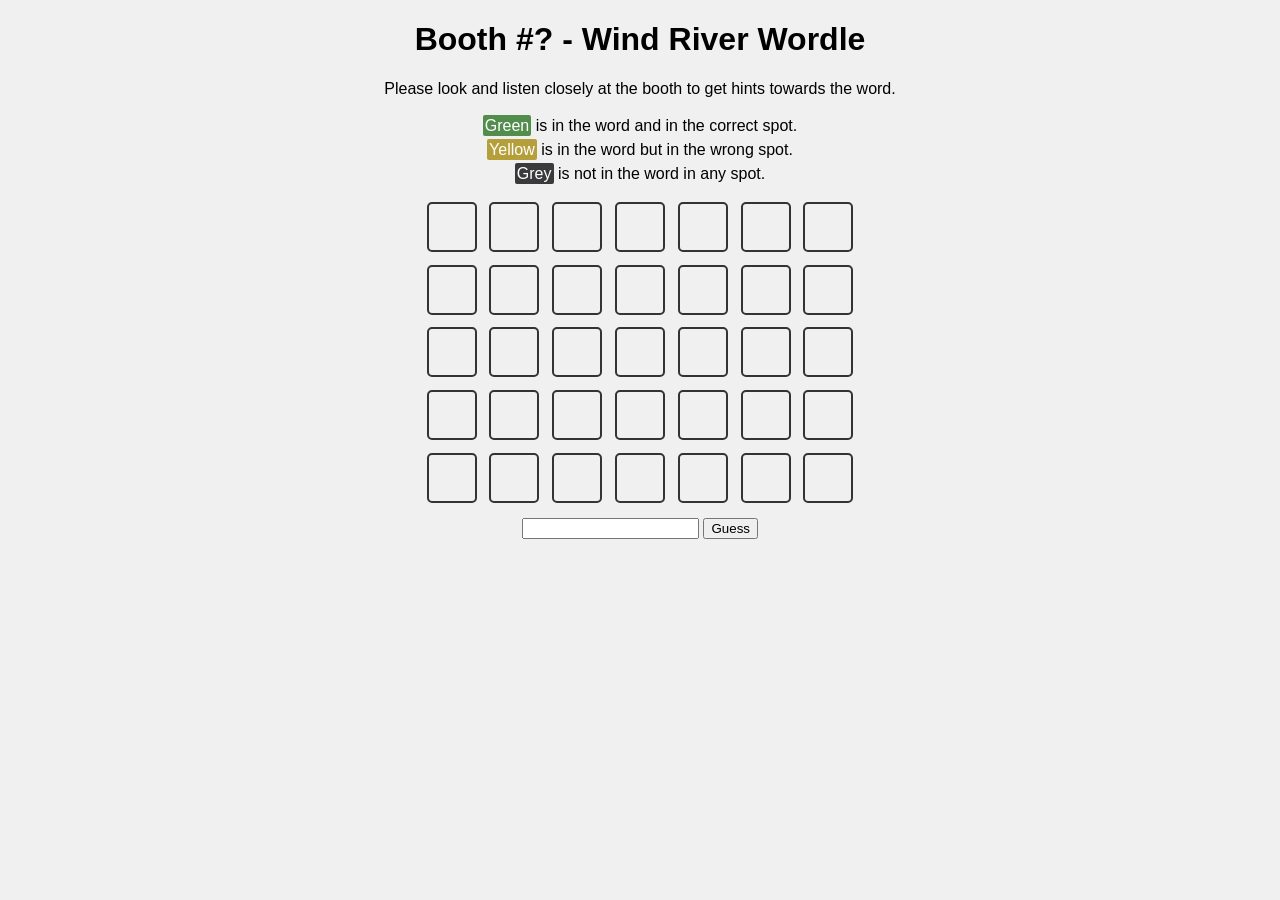
<file: index.html>
<!DOCTYPE html>
<html lang="en">
    <head>
        <meta charset="UTF-8">
        <meta name="viewport" content="width=device-width, initial-scale=1.0">
        <title>WR Career Expo Wordle</title>
        <link rel="stylesheet" href="styles.css">
    </head>
    <body>
        <h1>Booth #? - Wind River Wordle</h1>
        <p>
            Please look and listen closely at the booth to get hints towards the word. 
        </p>
        <p style="line-height:24px;">
           <span style="padding: 2px; margin-bottom:2px; background:#538d4e;color:white; border-radius: 2px;">Green</span> is in the word and in the correct spot. <br>
           <span style="padding: 2px; margin-bottom:2px; background:#b59f3b;color:white; border-radius: 2px;">Yellow</span> is in the word but in the wrong spot. <br>
           <span style="padding: 2px; margin-bottom:2px; background:#3a3a3c; color:white; border-radius:2px;">Grey</span> is not in the word in any spot.
        </p>
        <div id="gameboard"></div>
        <input type="text" id="guess">
        <input hidden type="hidden" id="secret" value="ACBTWPX" />
        <button id="btnGuess">Guess</button>
        <script src="script.js"></script>
    </body>
</html>
</file>
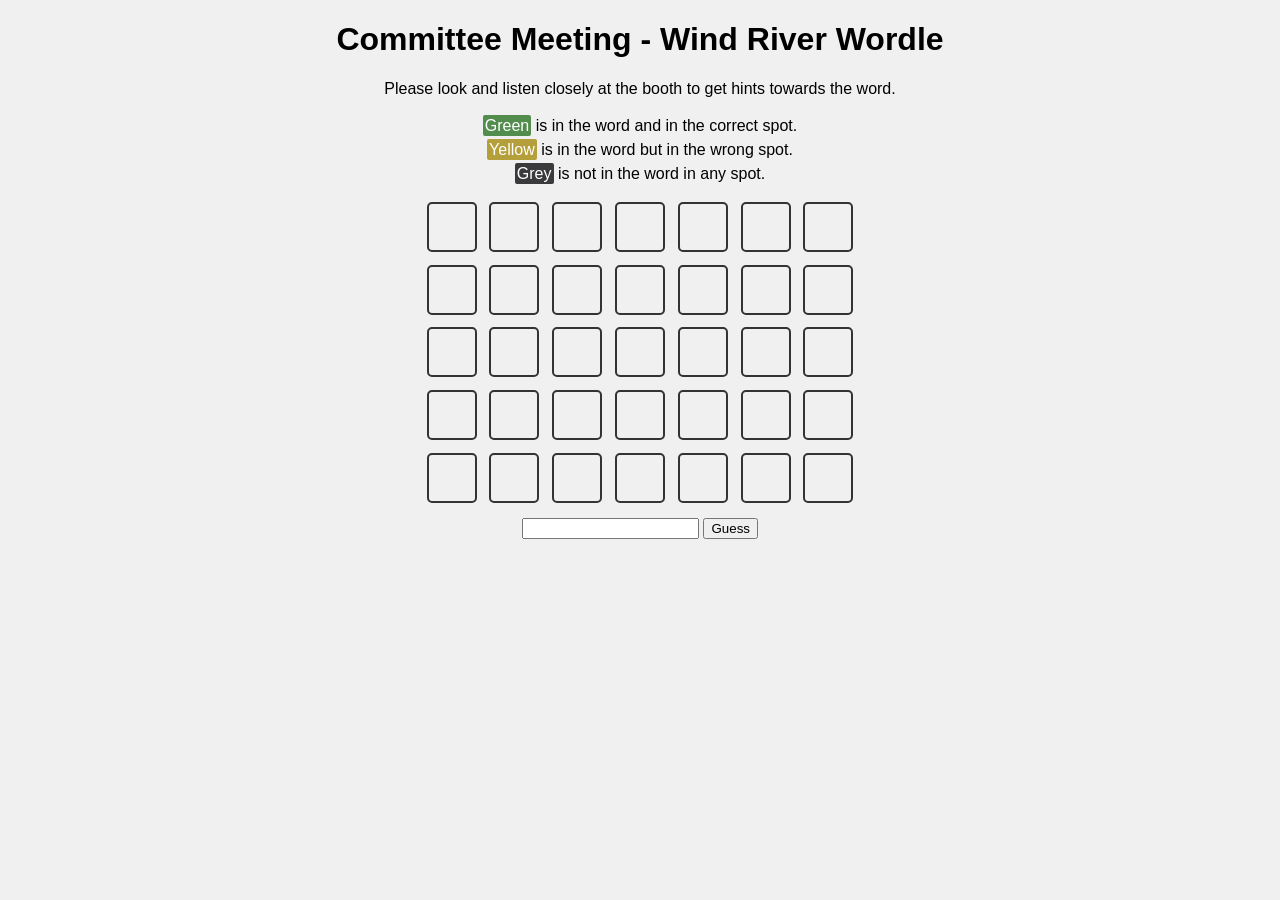
<file: Booth1.html>
<!DOCTYPE html>
<html lang="en">
    <head>
        <meta charset="UTF-8">
        <meta name="viewport" content="width=device-width, initial-scale=1.0">
        <title>WR Career Expo Wordle</title>
        <link rel="stylesheet" href="styles.css">
    </head>
    <body>
        <h1>Committee Meeting - Wind River Wordle</h1>
        <p>
            Please look and listen closely at the booth to get hints towards the word. 
        </p>
        <p style="line-height:24px;">
           <span style="padding: 2px; margin-bottom:2px; background:#538d4e;color:white; border-radius: 2px;">Green</span> is in the word and in the correct spot. <br>
           <span style="padding: 2px; margin-bottom:2px; background:#b59f3b;color:white; border-radius: 2px;">Yellow</span> is in the word but in the wrong spot. <br>
           <span style="padding: 2px; margin-bottom:2px; background:#3a3a3c; color:white; border-radius:2px;">Grey</span> is not in the word in any spot.
        </p>
        <div id="gameboard"></div>
        <input type="text" id="guess">
        <input hidden type="hidden" id="secret" value="RJJYNSL" />
        <button id="btnGuess">Guess</button>
        <script src="script.js"></script>
    </body>
</html>
</file>
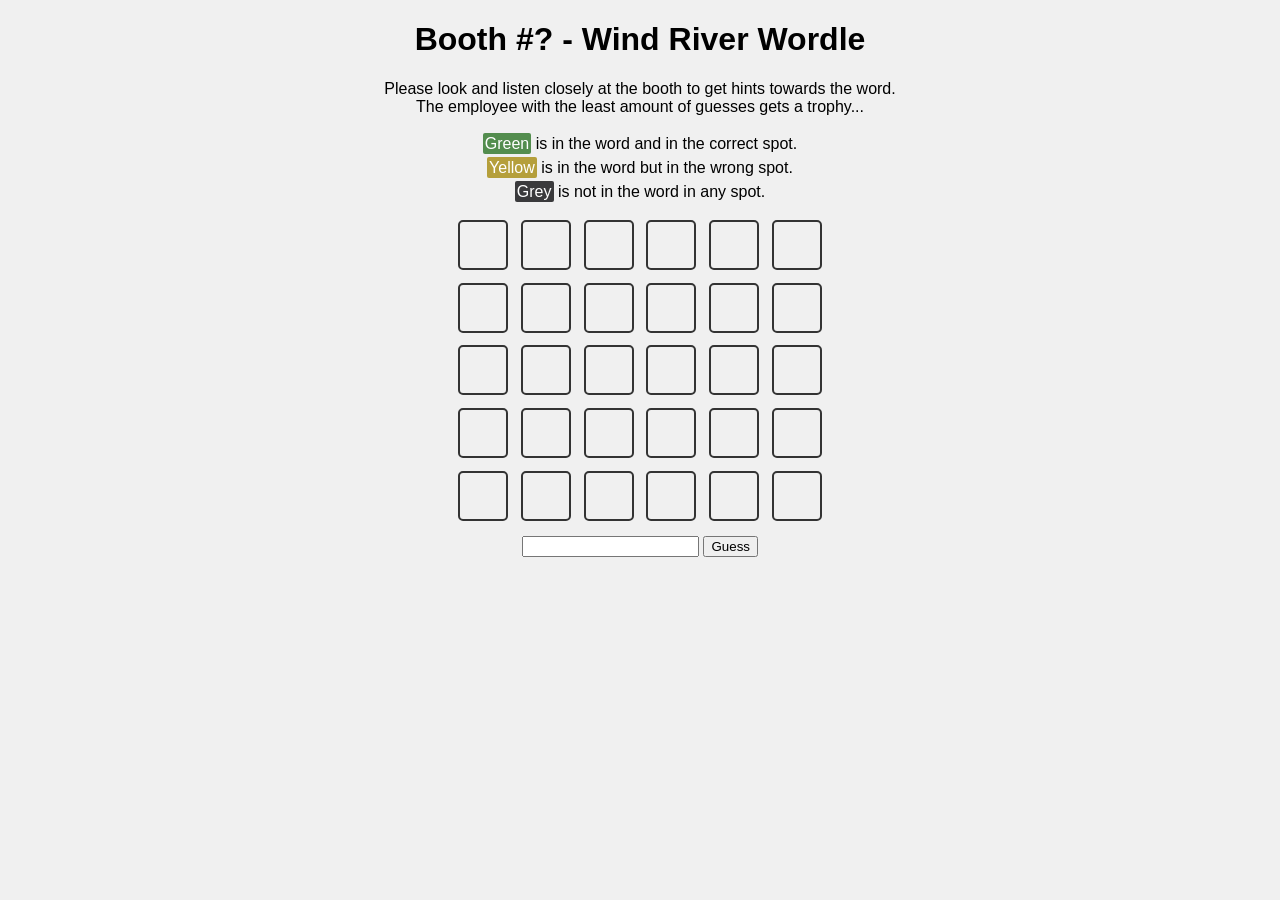
<file: CertBooth.html>
<!DOCTYPE html>
<html lang="en">
    <head>
        <meta charset="UTF-8">
        <meta name="viewport" content="width=device-width, initial-scale=1.0">
        <title>WR Career Expo Wordle</title>
        <link rel="stylesheet" href="styles.css">
    </head>
    <body>
        <h1>Booth #? - Wind River Wordle</h1>
        <p>
            Please look and listen closely at the booth to get hints towards the word. <br>
            The employee with the least amount of guesses gets a trophy...
        </p>
        <p style="line-height:24px;">
           <span style="padding: 2px; margin-bottom:2px; background:#538d4e;color:white; border-radius: 2px;">Green</span> is in the word and in the correct spot. <br>
           <span style="padding: 2px; margin-bottom:2px; background:#b59f3b;color:white; border-radius: 2px;">Yellow</span> is in the word but in the wrong spot. <br>
           <span style="padding: 2px; margin-bottom:2px; background:#3a3a3c; color:white; border-radius:2px;">Grey</span> is not in the word in any spot.
        </p>
        <div id="gameboard"></div>
        <input type="text" id="guess">
        <input hidden type="hidden" id="secret" value="XFKJYD" />
        <button id="btnGuess">Guess</button>
        <script src="script.js"></script>
    </body>
</html>
</file>
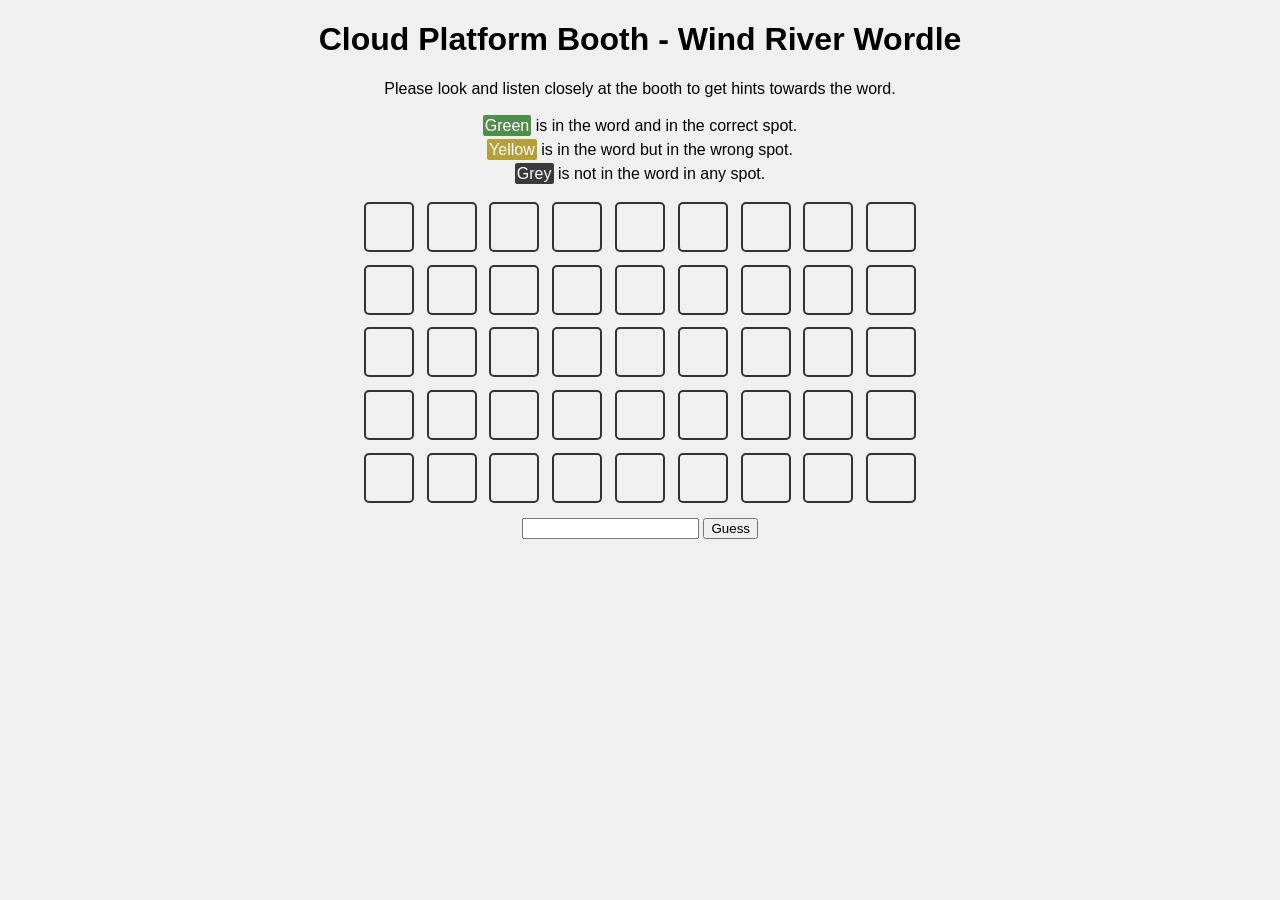
<file: CloudPlatform.html>
<!DOCTYPE html>
<html lang="en">
    <head>
        <meta charset="UTF-8">
        <meta name="viewport" content="width=device-width, initial-scale=1.0">
        <title>WR Career Expo Wordle</title>
        <link rel="stylesheet" href="styles.css">
    </head>
    <body>
        <h1>Cloud Platform Booth - Wind River Wordle</h1>
        <p>
            Please look and listen closely at the booth to get hints towards the word. 
        </p>
        <p style="line-height:24px;">
           <span style="padding: 2px; margin-bottom:2px; background:#538d4e;color:white; border-radius: 2px;">Green</span> is in the word and in the correct spot. <br>
           <span style="padding: 2px; margin-bottom:2px; background:#b59f3b;color:white; border-radius: 2px;">Yellow</span> is in the word but in the wrong spot. <br>
           <span style="padding: 2px; margin-bottom:2px; background:#3a3a3c; color:white; border-radius:2px;">Grey</span> is not in the word in any spot.
        </p>
        <div id="gameboard"></div>
        <input type="text" id="guess">
        <input hidden type="hidden" id="secret" value="XYFWQNSLC" />
        <button id="btnGuess">Guess</button>
        <script src="script.js"></script>
    </body>
</html>
</file>
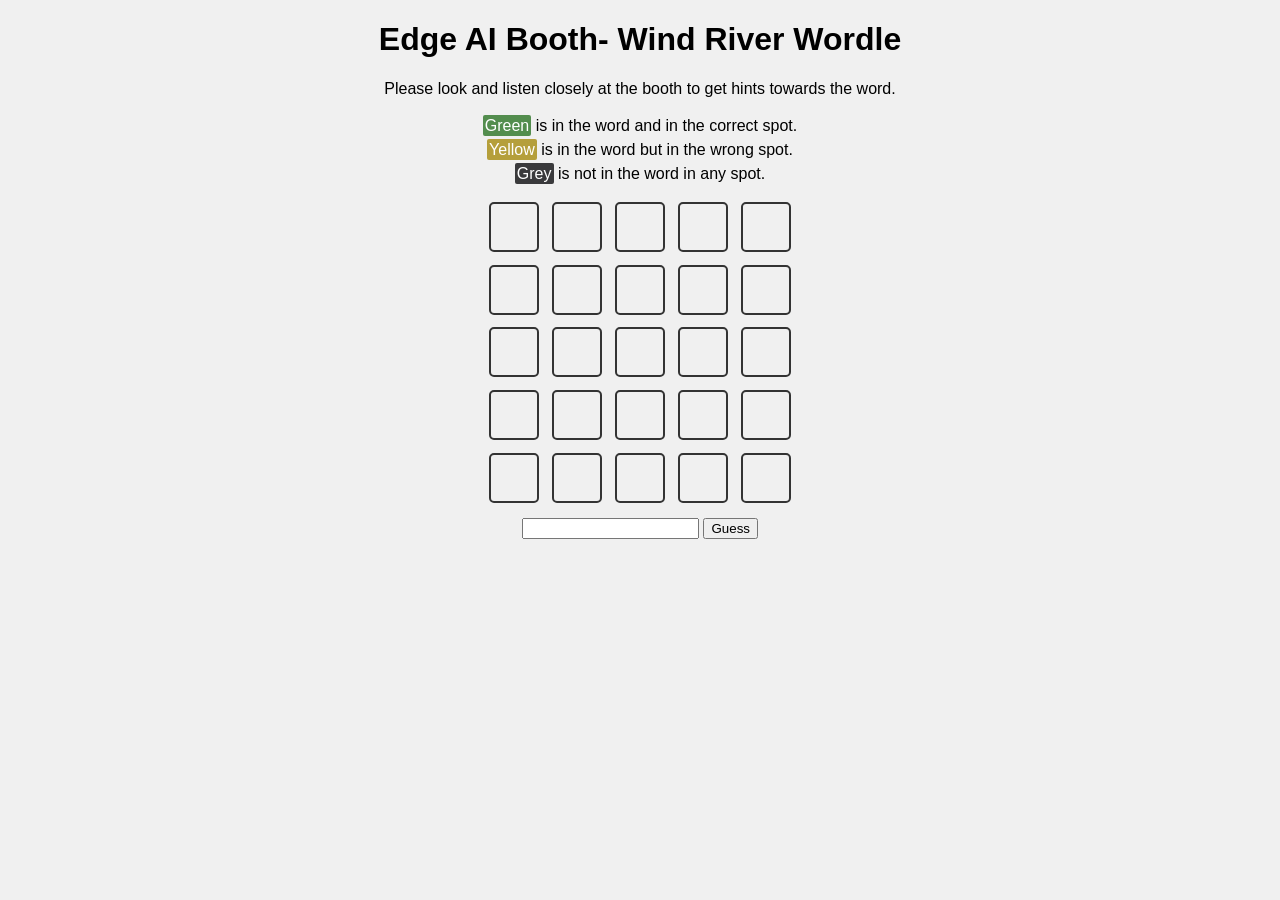
<file: EdgeAI.html>
<!DOCTYPE html>
<html lang="en">
    <head>
        <meta charset="UTF-8">
        <meta name="viewport" content="width=device-width, initial-scale=1.0">
        <title>WR Career Expo Wordle</title>
        <link rel="stylesheet" href="styles.css">
    </head>
    <body>
        <h1>Edge AI Booth- Wind River Wordle</h1>
        <p>
            Please look and listen closely at the booth to get hints towards the word. 
        </p>
        <p style="line-height:24px;">
           <span style="padding: 2px; margin-bottom:2px; background:#538d4e;color:white; border-radius: 2px;">Green</span> is in the word and in the correct spot. <br>
           <span style="padding: 2px; margin-bottom:2px; background:#b59f3b;color:white; border-radius: 2px;">Yellow</span> is in the word but in the wrong spot. <br>
           <span style="padding: 2px; margin-bottom:2px; background:#3a3a3c; color:white; border-radius:2px;">Grey</span> is not in the word in any spot.
        </p>
        <div id="gameboard"></div>
        <input type="text" id="guess">
        <input hidden type="hidden" id="secret" value="NSKJW" />
        <button id="btnGuess">Guess</button>
        <script src="script.js"></script>
    </body>
</html>
</file>
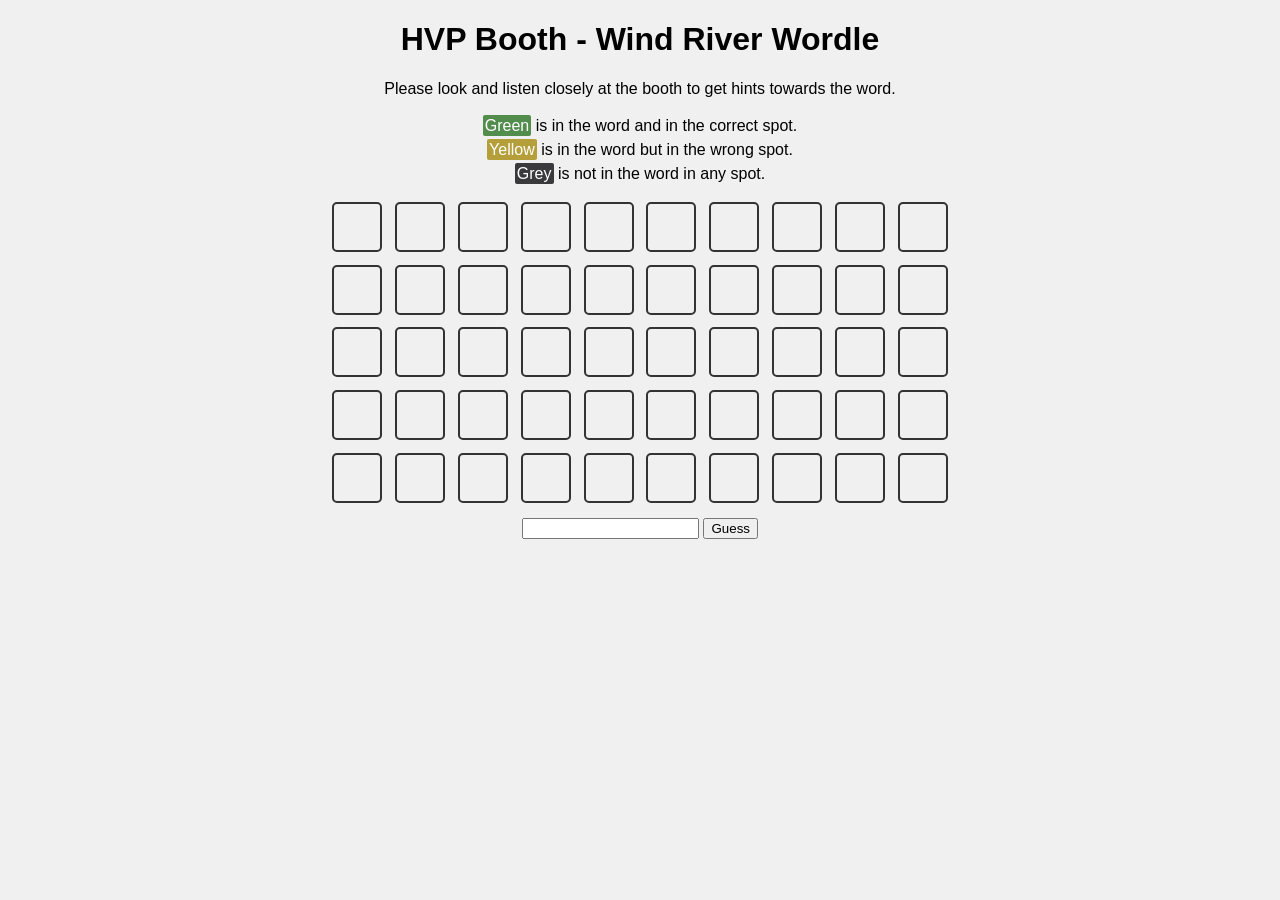
<file: HVP.html>
<!DOCTYPE html>
<html lang="en">
    <head>
        <meta charset="UTF-8">
        <meta name="viewport" content="width=device-width, initial-scale=1.0">
        <title>WR Career Expo Wordle</title>
        <link rel="stylesheet" href="styles.css">
    </head>
    <body>
        <h1>HVP Booth - Wind River Wordle</h1>
        <p>
            Please look and listen closely at the booth to get hints towards the word. 
        </p>
        <p style="line-height:24px;">
           <span style="padding: 2px; margin-bottom:2px; background:#538d4e;color:white; border-radius: 2px;">Green</span> is in the word and in the correct spot. <br>
           <span style="padding: 2px; margin-bottom:2px; background:#b59f3b;color:white; border-radius: 2px;">Yellow</span> is in the word but in the wrong spot. <br>
           <span style="padding: 2px; margin-bottom:2px; background:#3a3a3c; color:white; border-radius:2px;">Grey</span> is not in the word in any spot.
        </p>
        <div id="gameboard"></div>
        <input type="text" id="guess">
        <input hidden type="hidden" id="secret" value="MDUJWANXTW" />
        <button id="btnGuess">Guess</button>
        <script src="script.js"></script>
    </body>
</html>
</file>
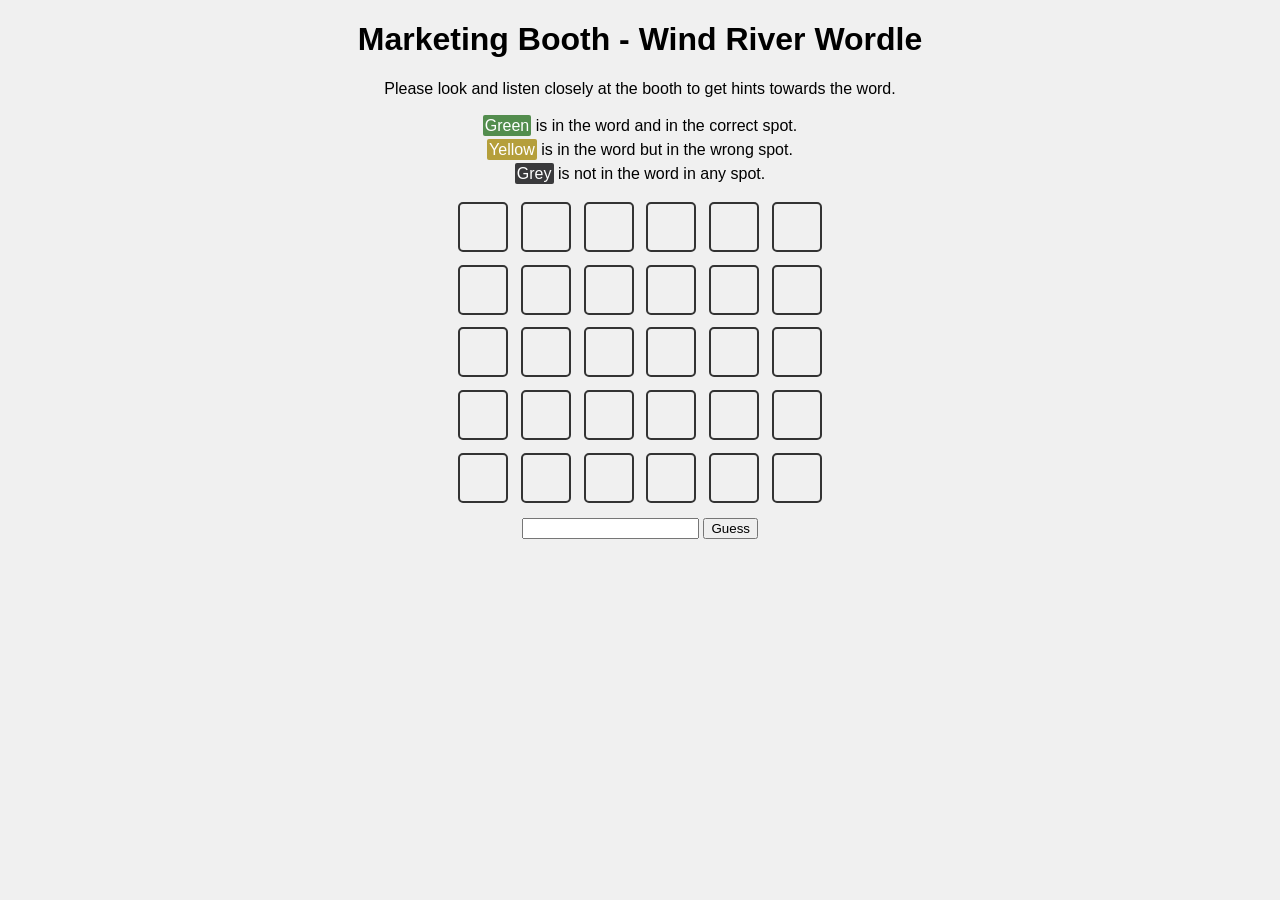
<file: Marketing.html>
<!DOCTYPE html>
<html lang="en">
    <head>
        <meta charset="UTF-8">
        <meta name="viewport" content="width=device-width, initial-scale=1.0">
        <title>WR Career Expo Wordle</title>
        <link rel="stylesheet" href="styles.css">
    </head>
    <body>
        <h1>Marketing Booth - Wind River Wordle</h1>
        <p>
            Please look and listen closely at the booth to get hints towards the word. 
        </p>
        <p style="line-height:24px;">
           <span style="padding: 2px; margin-bottom:2px; background:#538d4e;color:white; border-radius: 2px;">Green</span> is in the word and in the correct spot. <br>
           <span style="padding: 2px; margin-bottom:2px; background:#b59f3b;color:white; border-radius: 2px;">Yellow</span> is in the word but in the wrong spot. <br>
           <span style="padding: 2px; margin-bottom:2px; background:#3a3a3c; color:white; border-radius:2px;">Grey</span> is not in the word in any spot.
        </p>
        <div id="gameboard"></div>
        <input type="text" id="guess">
        <input hidden type="hidden" id="secret" value="IJRFSI" />
        <button id="btnGuess">Guess</button>
        <script src="script.js"></script>
    </body>
</html>
</file>
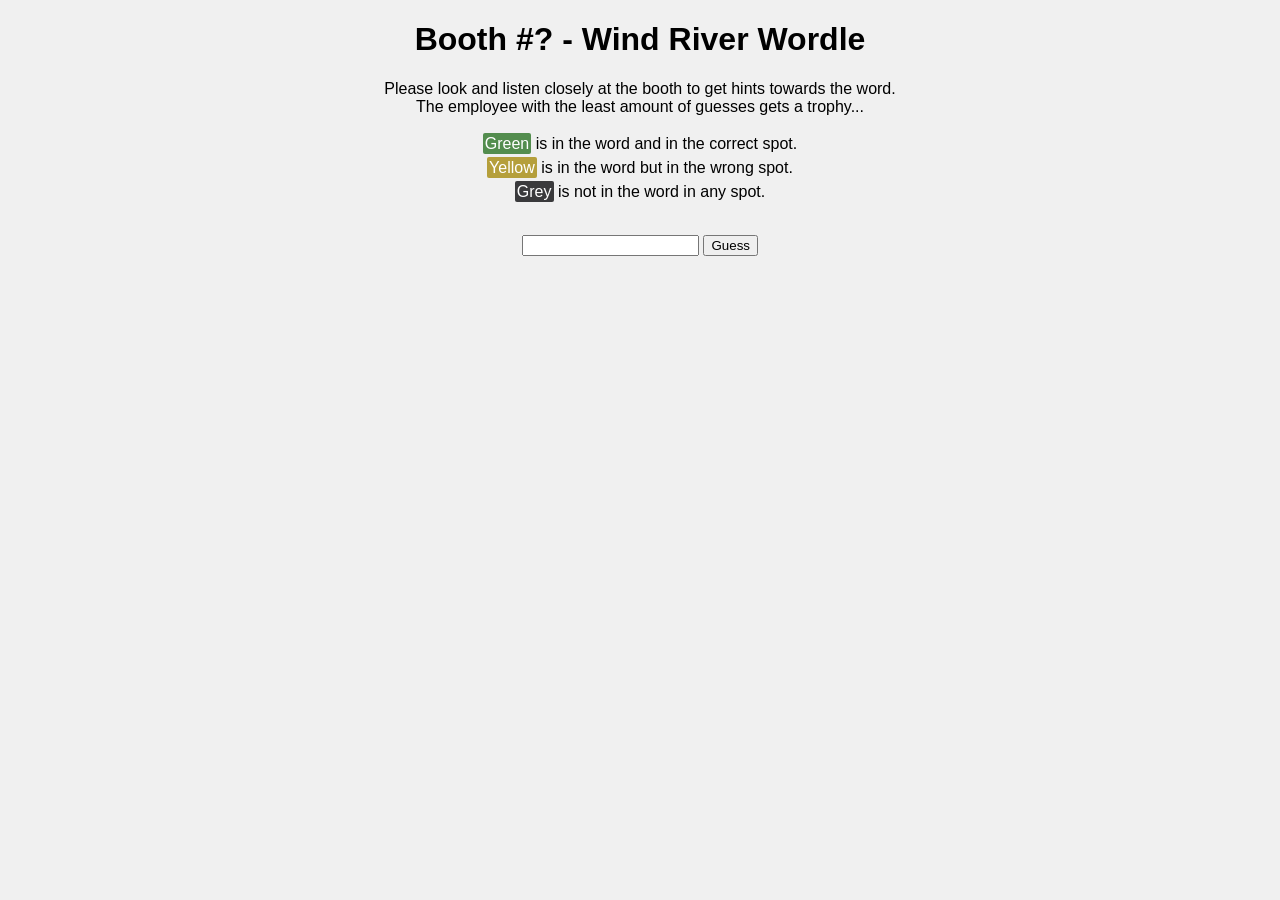
<file: Wordle.html>
<!DOCTYPE html>
<html lang="en">
    <head>
        <meta charset="UTF-8">
        <meta name="viewport" content="width=device-width, initial-scale=1.0">
        <title>WR Career Expo Wordle</title>
        <link rel="stylesheet" href="styles.css">
    </head>
    <body>
        <h1>Booth #? - Wind River Wordle</h1>
        <p>
            Please look and listen closely at the booth to get hints towards the word. <br>
            The employee with the least amount of guesses gets a trophy...
        </p>
        <p style="line-height:24px;">
           <span style="padding: 2px; margin-bottom:2px; background:#538d4e;color:white; border-radius: 2px;">Green</span> is in the word and in the correct spot. <br>
           <span style="padding: 2px; margin-bottom:2px; background:#b59f3b;color:white; border-radius: 2px;">Yellow</span> is in the word but in the wrong spot. <br>
           <span style="padding: 2px; margin-bottom:2px; background:#3a3a3c; color:white; border-radius:2px;">Grey</span> is not in the word in any spot.
        </p>
        <div id="gameboard"></div>
        <input type="text" id="guess">
        <button id="btnGuess">Guess</button>
        <script src="script.js"></script>
    </body>
</html>
</file>
<file: styles.css>
:root {
    --word-size: 5;
}

body {
    font-family: Arial, sans-serif;
    text-align: center;
    background-color: #f0f0f0;
}

#gameboard {
    display: grid;
    grid-template-columns: repeat(var(--word-size), minmax(50px,2vw));
    gap: 1vw;
    margin: 15px auto;
    max-width: fit-content;
}
.cell {
    width: auto;
    height: auto;
    border-radius: 5px;
    aspect-ratio: 1/1;
    border: 2px solid #333;
    text-align: center;
    line-height: 150%;
    font-size: 2em;
}
.cell.correct {
    background: #538d4e;
    color: white;
}
.cell.semi-correct {
    background: #b59f3b;
    color: white;
}
.cell.incorrect {
    background: #3a3a3c;
    color: white;
}
</file>
